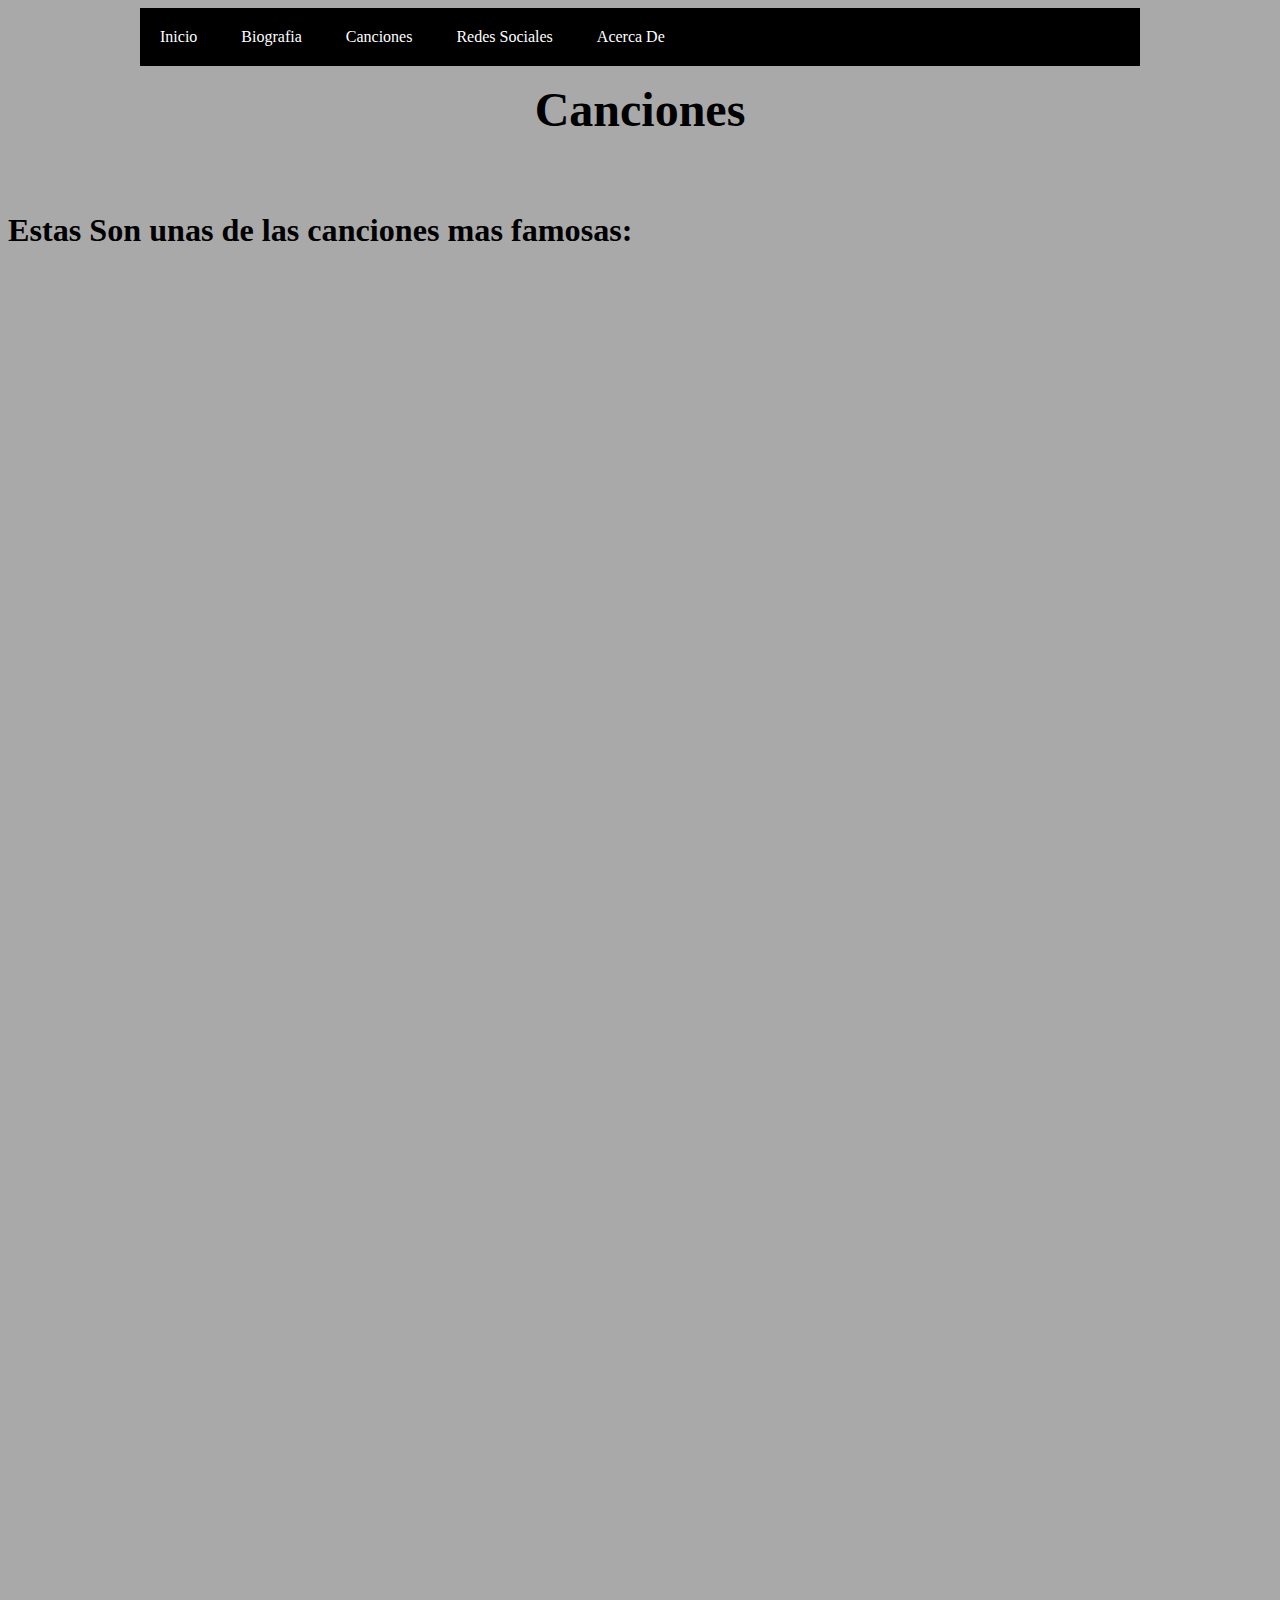
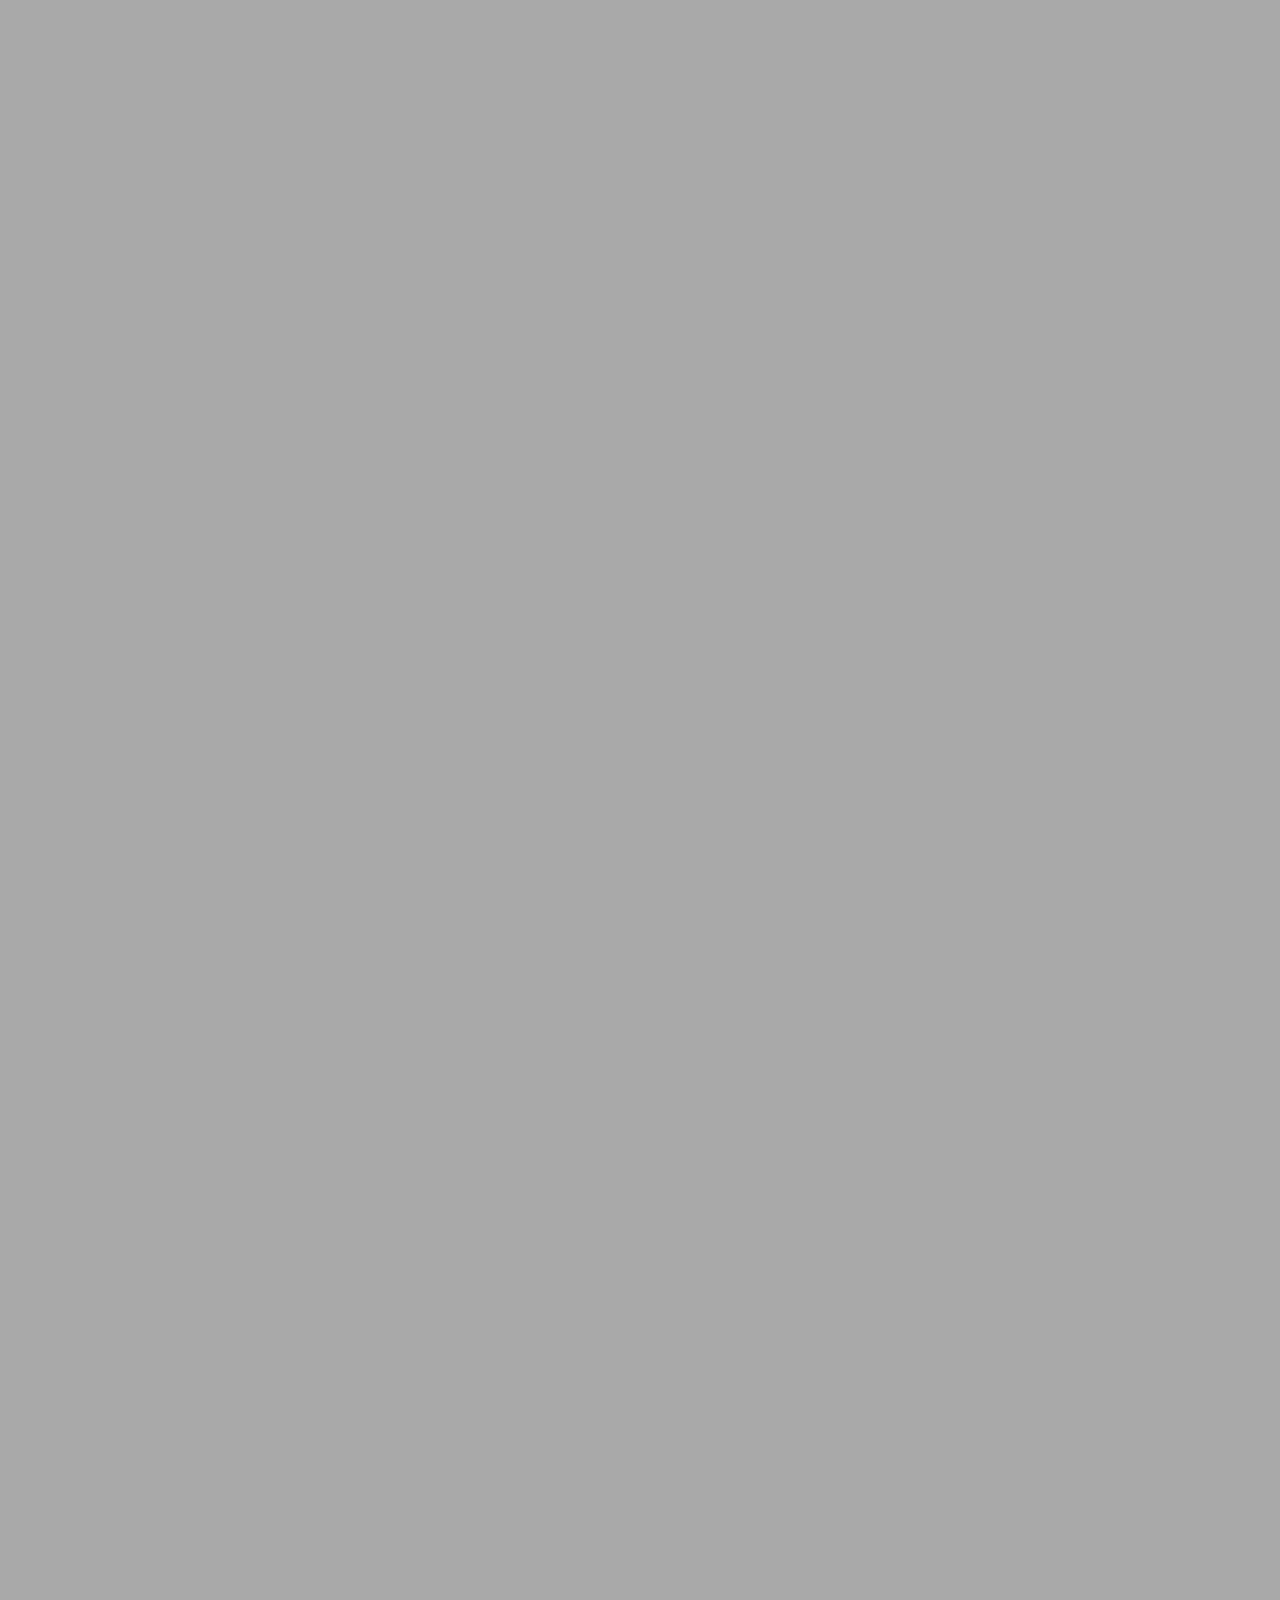
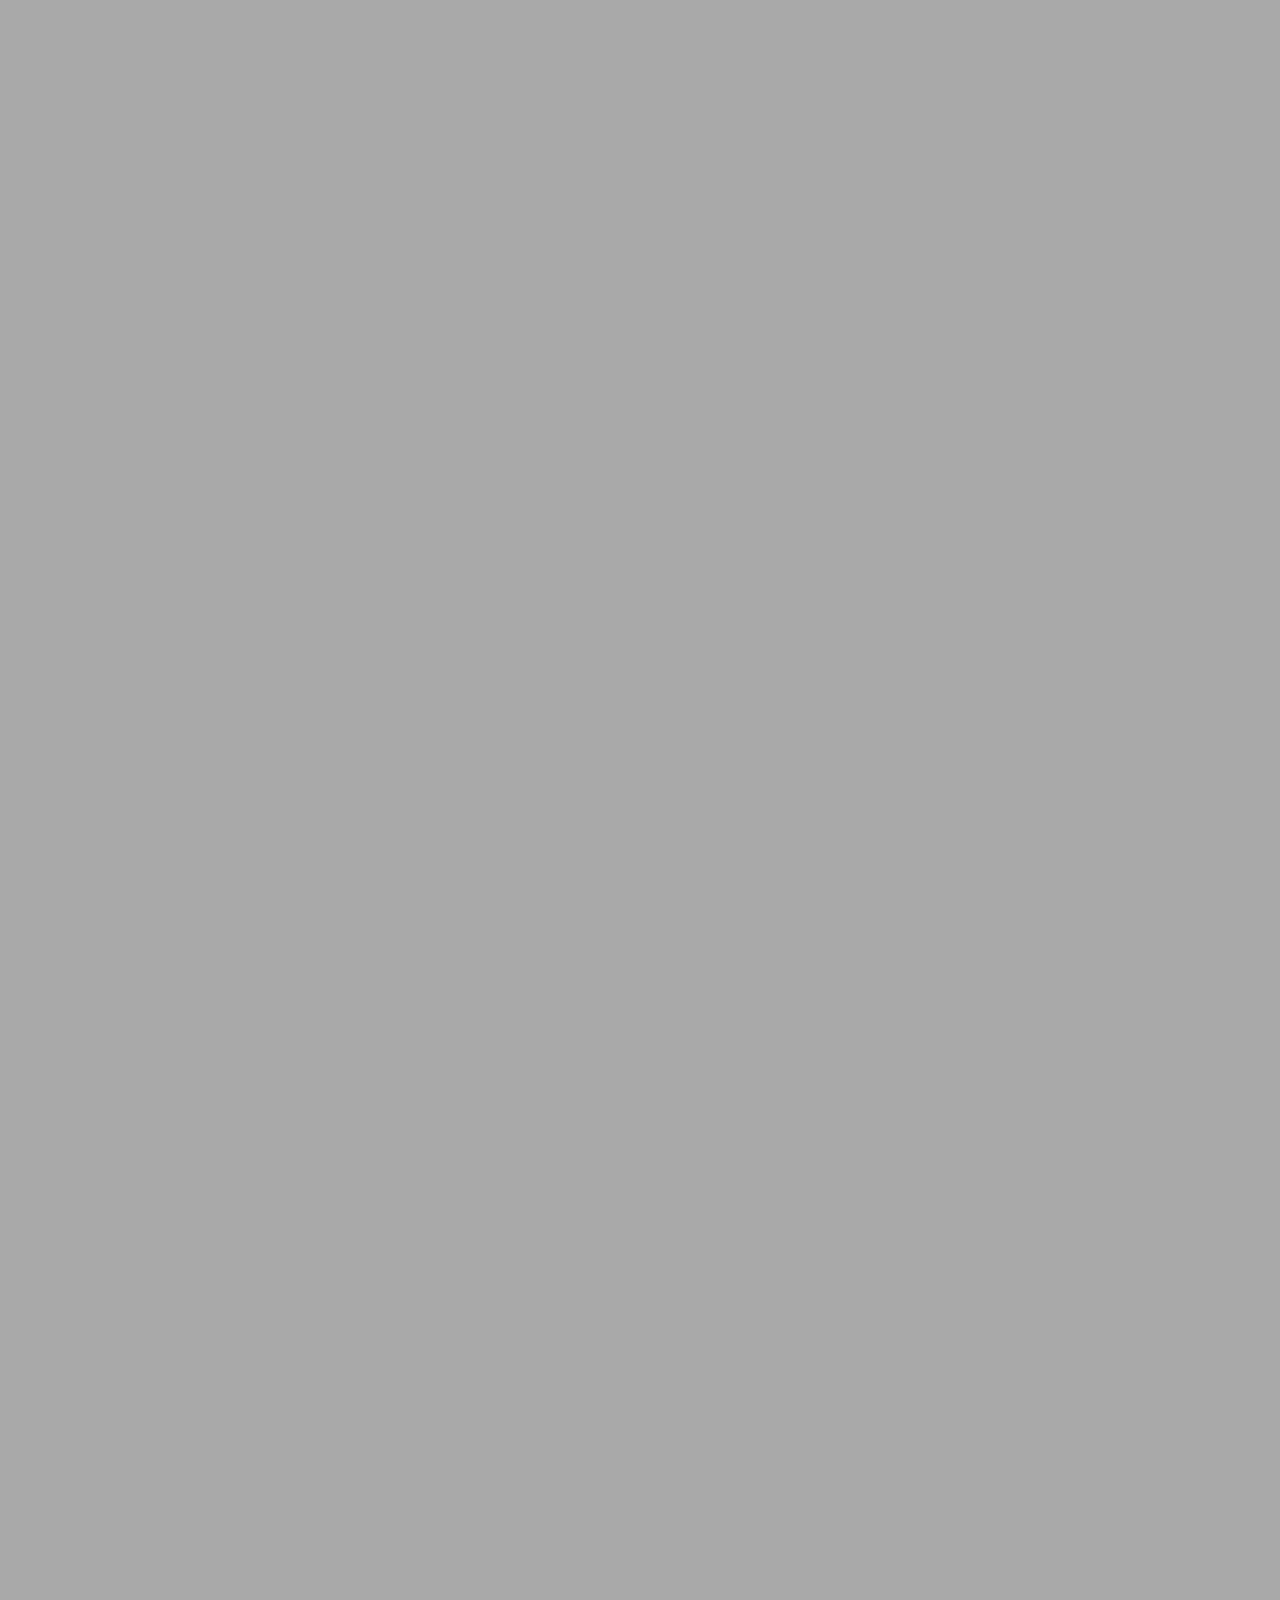
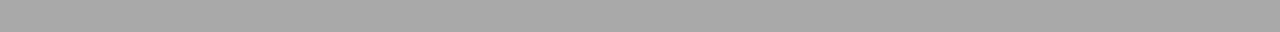
<file: canciones.html>
<html>
<head>
	<title>Beny Jr</title>
<link rel="stylesheet" type="text/css" href="estilo.css">

</head>
<body>

	<ul class="menu">
					<li><a href="inicio.html">Inicio</a></li>
					<li><a href="biografia.html">Biografia</a></li>
					<li><a href="canciones.html">Canciones</a></li>
					<li><a href="redes sociales.html">Redes Sociales</a></li>
					<li><a href="acerca de.html">Acerca De</a></li>
				</ul>






<body style="background-color:darkgray;">
</body>





<div align="center">

	<b><p><font size="70"> 
Canciones</p></b>


</div>

<h6>Estas Son unas de las canciones mas famosas:</h6></div>




<iframe src="https://www.youtube.com/embed/90dzyvBNnDo" width="500" height="300" 																								marginwidth="0" marginheight="0" frameborder="0" scrolling="no"></iframe>

<div align="right">
<iframe width="500" height="300" src="https://www.youtube.com/embed/coLFc9SaXdI" title="YouTube video player" frameborder="0" allow="accelerometer; autoplay; clipboard-write; encrypted-media; gyroscope; picture-in-picture" allowfullscreen></iframe>

</div>

<div align="left">

<iframe width="500" height="300" src="https://www.youtube.com/embed/c8v24ETeNvc" title="YouTube video player" frameborder="0" allow="accelerometer; autoplay; clipboard-write; encrypted-media; gyroscope; picture-in-picture" allowfullscreen></iframe>

<div align="right">

<iframe width="500" height="300" src="https://www.youtube.com/embed/70tRYZRcnp0" title="YouTube video player" frameborder="0" allow="accelerometer; autoplay; clipboard-write; encrypted-media; gyroscope; picture-in-picture" allowfullscreen></iframe>

<div align="left">

<iframe width="500" height="300" src="https://www.youtube.com/embed/9tPWdMhe-b8" title="YouTube video player" frameborder="0" allow="accelerometer; autoplay; clipboard-write; encrypted-media; gyroscope; picture-in-picture" allowfullscreen></iframe>

<div align="right">

<iframe width="500" height="300" src="https://www.youtube.com/embed/fydOYJvZeNM" title="YouTube video player" frameborder="0" allow="accelerometer; autoplay; clipboard-write; encrypted-media; gyroscope; picture-in-picture" allowfullscreen></iframe>

<div align="left">

<iframe width="500" height="300" src="https://www.youtube.com/embed/tIyHGngXtxk" title="YouTube video player" frameborder="0" allow="accelerometer; autoplay; clipboard-write; encrypted-media; gyroscope; picture-in-picture" allowfullscreen></iframe>

<div align="right">

<iframe width="500" height="300" src="https://www.youtube.com/embed/6Hly0O8Kh58" title="YouTube video player" frameborder="0" allow="accelerometer; autoplay; clipboard-write; encrypted-media; gyroscope; picture-in-picture" allowfullscreen></iframe>

<div align="left">

<iframe width="500" height="300" src="https://www.youtube.com/embed/2_YMhUp0SAA" title="YouTube video player" frameborder="0" allow="accelerometer; autoplay; clipboard-write; encrypted-media; gyroscope; picture-in-picture" allowfullscreen></iframe>

<div align="right">

<iframe width="500" height="300" src="https://www.youtube.com/embed/Cy04u4OGIs8" title="YouTube video player" frameborder="0" allow="accelerometer; autoplay; clipboard-write; encrypted-media; gyroscope; picture-in-picture" allowfullscreen></iframe>

<div align="left">

<iframe width="500" height="300" src="https://www.youtube.com/embed/lJ_ViAV1uLk" title="YouTube video player" frameborder="0" allow="accelerometer; autoplay; clipboard-write; encrypted-media; gyroscope; picture-in-picture" allowfullscreen></iframe>

<div align="right">

<iframe width="500" height="300" src="https://www.youtube.com/embed/6yiEoQD5Wt8" title="YouTube video player" frameborder="0" allow="accelerometer; autoplay; clipboard-write; encrypted-media; gyroscope; picture-in-picture" allowfullscreen></iframe>

<div align="left">

<iframe width="500" height="300" src="https://www.youtube.com/embed/XqJ-uwO4pF4" title="YouTube video player" frameborder="0" allow="accelerometer; autoplay; clipboard-write; encrypted-media; gyroscope; picture-in-picture" allowfullscreen></iframe>

<div align="right">

<iframe width="500" height="300" src="https://www.youtube.com/embed/2FayPGpjW1E" title="YouTube video player" frameborder="0" allow="accelerometer; autoplay; clipboard-write; encrypted-media; gyroscope; picture-in-picture" allowfullscreen></iframe>

<div align="left">

<iframe width="500" height="300" src="https://www.youtube.com/embed/vWSOahs3vmw" title="YouTube video player" frameborder="0" allow="accelerometer; autoplay; clipboard-write; encrypted-media; gyroscope; picture-in-picture" allowfullscreen></iframe>
</file>
<file: estilo.css>
<body{
	font-family: arial, helvetica;
	background: #e8e8e8;
}

.menu{
	list-style: none;
	padding: 0;
	background: #000000;
	width: 90%;
	max-width: 1000px;
	margin: auto;
}


.menu li a{
	text-decoration: none;
	color: white;
	padding: 20px ;
	display: block;
}


.menu li{
		display: inline-block;
		text-align: center;

}


.menu li a:hover{
	background: #ff8a44;
}
</file>
